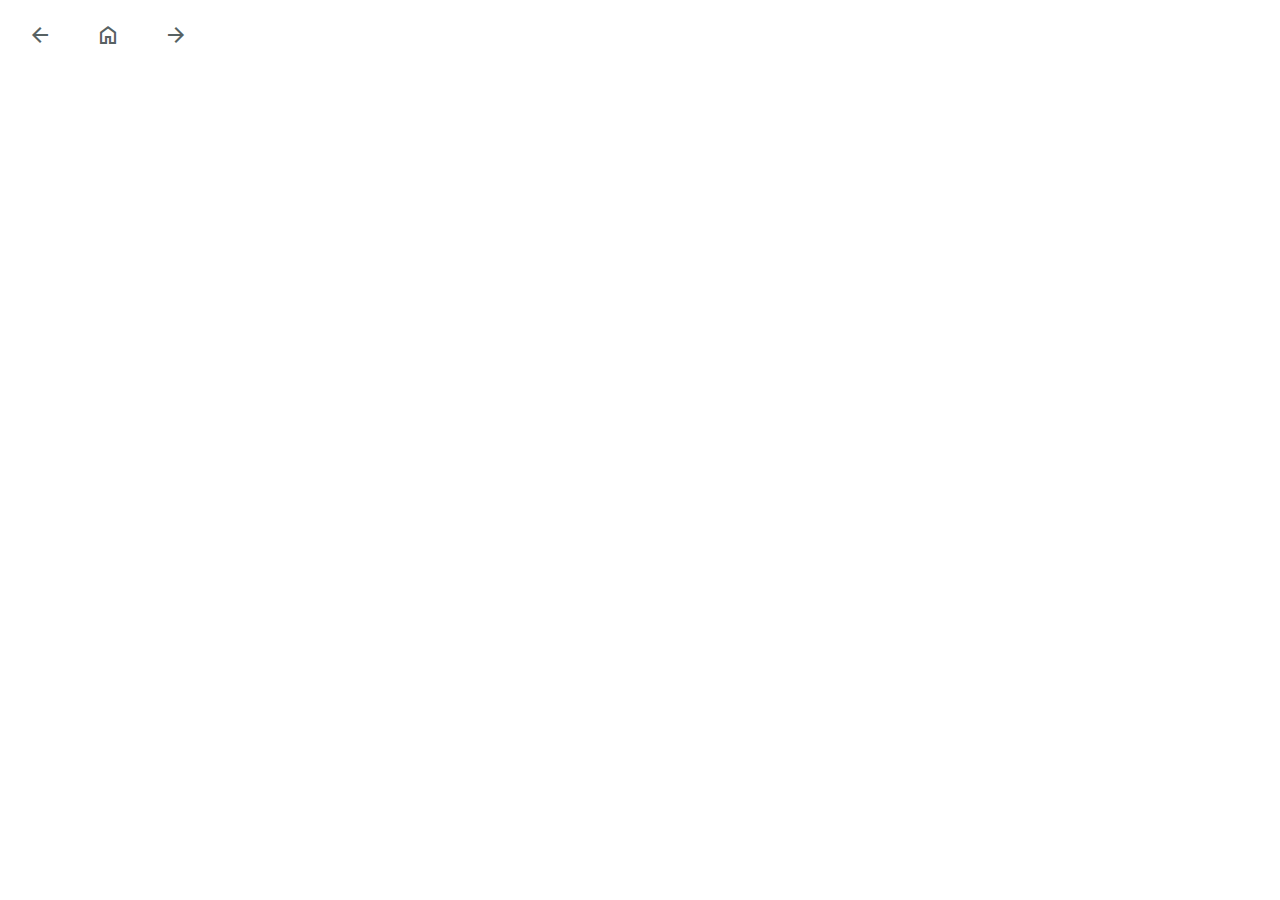
<file: 2.html>
<!DOCTYPE html>
<html lang="en">
<head>
    <meta charset="UTF-8">
    <meta http-equiv="X-UA-Compatible" content="IE=edge">
    <meta name="viewport" content="width=device-width, initial-scale=1.0">
    <title>!!2!!</title>
    <link rel="stylesheet" href="index.html">
    <link rel="stylesheet" href="stule.css">
    <link rel="stylesheet" href="https://fonts.googleapis.com/css2?family=Material+Symbols+Outlined:opsz,wght,FILL,GRAD@20..48,100..700,0..1,-50..200" />
</head>
<body>
    <a href="index.html"> <span class="material-symbols-outlined">arrow_back</span></a>
        <a href="index.html"><span class="material-symbols-outlined">home</span></a>
        <a href="3.html"><span class="material-symbols-outlined">arrow_forward</span></a>
</body>
</html>
</file>
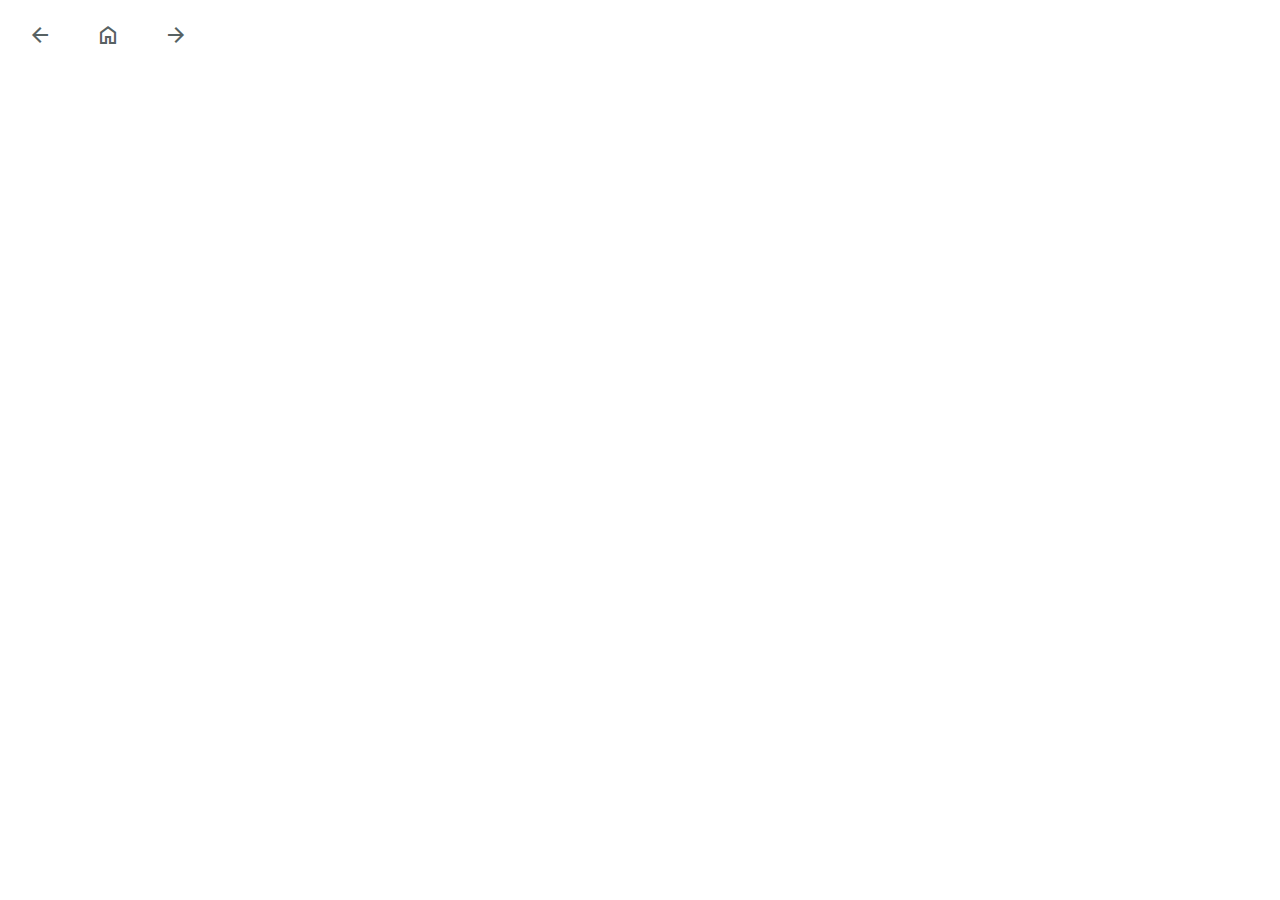
<file: 3.html>
<!DOCTYPE html>
<html lang="en">
<head>
    <meta charset="UTF-8">
    <meta http-equiv="X-UA-Compatible" content="IE=edge">
    <meta name="viewport" content="width=device-width, initial-scale=1.0">
    <title>!3!</title>
    <link rel="stylesheet" href="index.html">
    <link rel="stylesheet" href="stule.css">
    <link rel="stylesheet" href="https://fonts.googleapis.com/css2?family=Material+Symbols+Outlined:opsz,wght,FILL,GRAD@20..48,100..700,0..1,-50..200" />
</head>
<body>
    <a href="2.html"> <span class="material-symbols-outlined">arrow_back</span></a>
        <a href="index.html"><span class="material-symbols-outlined">home</span></a>
        <a href="3.html"><span class="material-symbols-outlined">arrow_forward</span></a>
</body>
</html>
</file>
<file: stule.css>
@import url('https://fonts.googleapis.com/css2?family=Oswald:wght@300&family=Silkscreen:wght@700&display=swap');


body{
    font-family: 'Oswald', sans-serif;
    background-image: url(https://mobimg.b-cdn.net/v3/fetch/ec/ecc8608ebb9732b0a74cc79493f1a31f.jpeg);
}
main{
    color: #333333;
    width: 1000px;
    box-sizing: border-box;
    margin: auto;
}
.header{
    box-shadow: 10px -5px 5px rgb(16, 20, 18);
    border-radius:20px;
    background-color:  rgb(87, 98, 99);
    color: white;
    text-align: center;
    height: 70px;
    font-size: 20px;
    margin-top: 5px;
}
.header_content{
    color: black;
}

.content{
   
    display: flex;
    width: 1000px;
    margin-top: 20px;
}
.block_left {
    box-shadow: 10px 5px 5px rgb(16, 20, 18);
    border-radius:20px;
    background-color: rgb(87, 98, 99);
    max-width: 300px;
}
.block_right{
    box-shadow: 10px 5px 5px rgb(16, 20, 18);
    border-radius:20px;
    background-color:  rgb(87, 98, 99);
    margin-left: 15px;
    max-width: 700px;
}
h3{
    margin: 30px;
}
.footer{
    box-shadow: 10px 5px 5px rgb(16, 20, 18);
    border-radius:20px;
    background-color: rgb(87, 98, 99);
    text-align: center;
    height: 120px;
    padding-top: 1px;
    padding-bottom: 5px;
    margin-top: 20px;
    font-size: 30px;
}
img{
    box-shadow: 10px 5px 5px rgb(16, 20, 18);
    height: 200px;
    padding-top : 10px;
    padding-left: 10px;
}
p {
	padding-top:10px;
	font-size:40px;
}
a {
    display: inline-block;
    text-decoration: none;
    text-transform: uppercase;
    letter-spacing: 1px;
    color: rgb(87, 98, 99);
    padding: 15px 20px;
    font-size: 20px;
    font-weight: bold;
    font-family: 'Montserrat', sans-serif;
    transition: 0.4s ease-in-out;
 }
 .one a {
    border-radius: 10px;
    color: #EC4D3C;
    background-color: white;
    background-image: -webkit-radial-gradient(#FCD2D1 2px, rgba(255, 0, 0, 0) 2px);
    background-image: -o-radial-gradient(#FCD2D1 2px, rgba(255, 0, 0, 0) 2px);
    background-image: radial-gradient(#FCD2D1 2px, transparent 2px);
    background-size: 12px 12px;
    box-shadow: 2px 2px 3px rgba(0, 0, 0, 0.3);
 }
 
.third {
    border-radius: 50px;
    border-color: rgb(16, 20, 18);
    color: #333333;
    box-shadow: 0 0 40px 40px rgb(87, 98, 99) inset, 0 0 0 0 rgb(87, 98, 99);;
    -webkit-transition: all 150ms ease-in-out;
    transition: all 150ms ease-in-out;
  }
  .third:hover {
    box-shadow: 0 0 10px 0 rgb(24, 27, 27) inset , 0 0 10px 4px rgb(24, 27, 27);
  }
</file>
